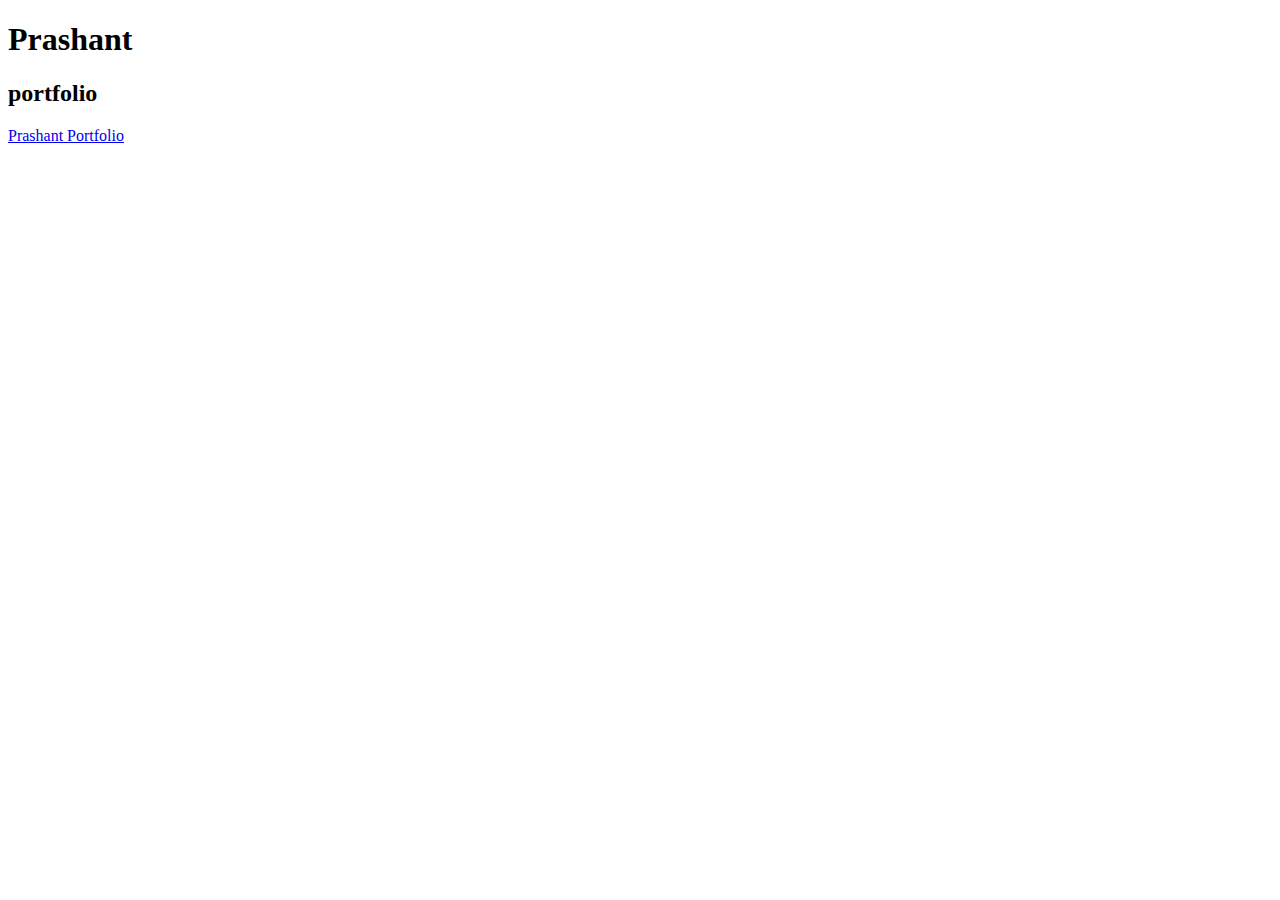
<file: index.html>
<!DOCTYPE html>
<html lang="en">
<head>
    <meta charset="UTF-8">
    <meta name="viewport" content="width=device-width, initial-scale=1.0">
    <title>Prashant Portfolio</title>
</head>
<body>
    <h1>Prashant</h1>
    <h2>portfolio</h2>
    <a href="p.html" target="_blank">Prashant Portfolio</a>

</body>
</html>
</file>
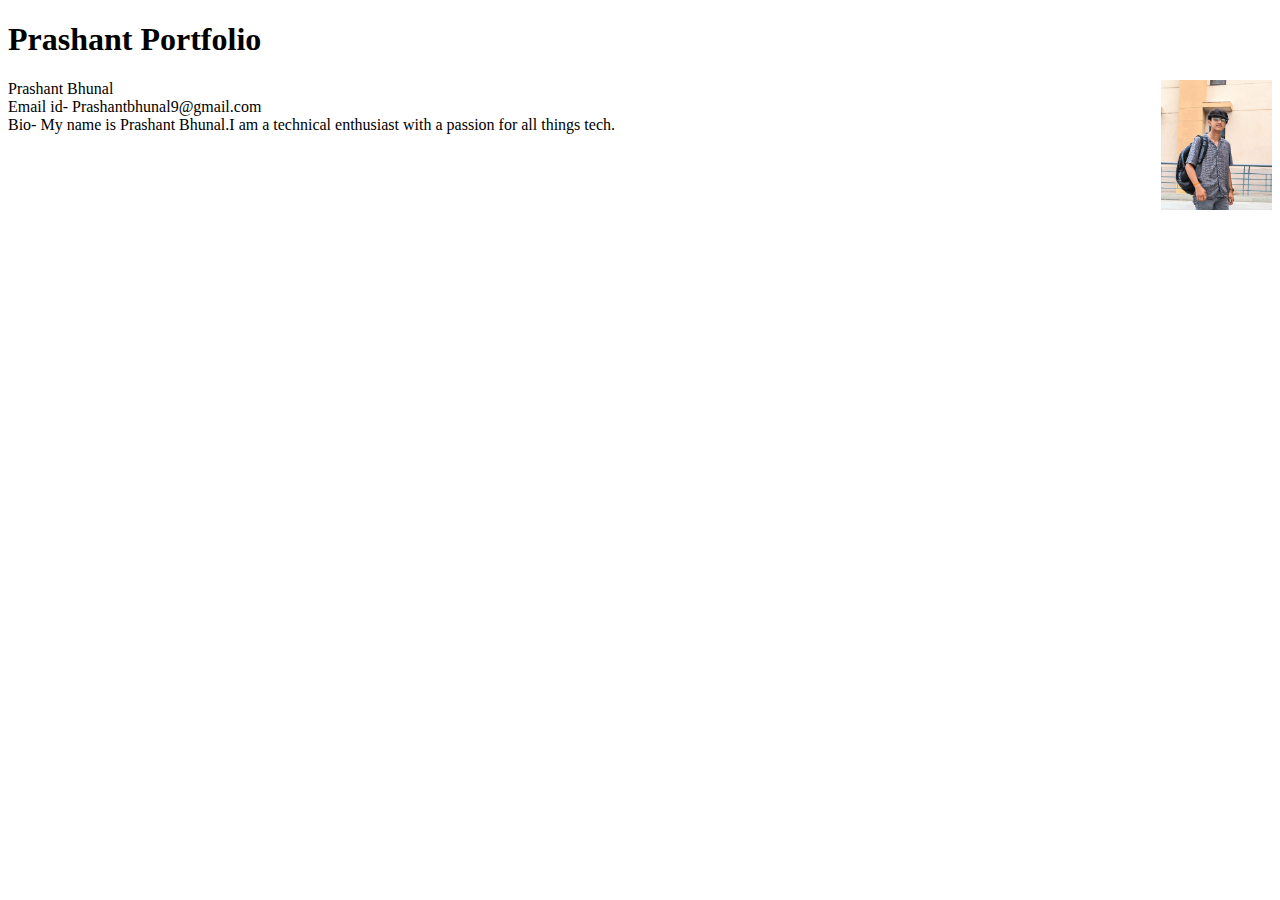
<file: p.html>
<!DOCTYPE html>
<html lang="en">
<head>
    <meta charset="UTF-8">
    <meta name="viewport" content="width=device-width, initial-scale=1.0">
    <title>Document</title>
</head>
<body> 
<h1>Prashant Portfolio</h1>
<img src="PXL_20230714_073025791~3.jpg"height=130 align="right">
Prashant Bhunal
<br>Email id- Prashantbhunal9@gmail.com 
<br>Bio- My name is Prashant Bhunal.I am a technical enthusiast with a passion for all things tech.  
</body>
</html>
</file>
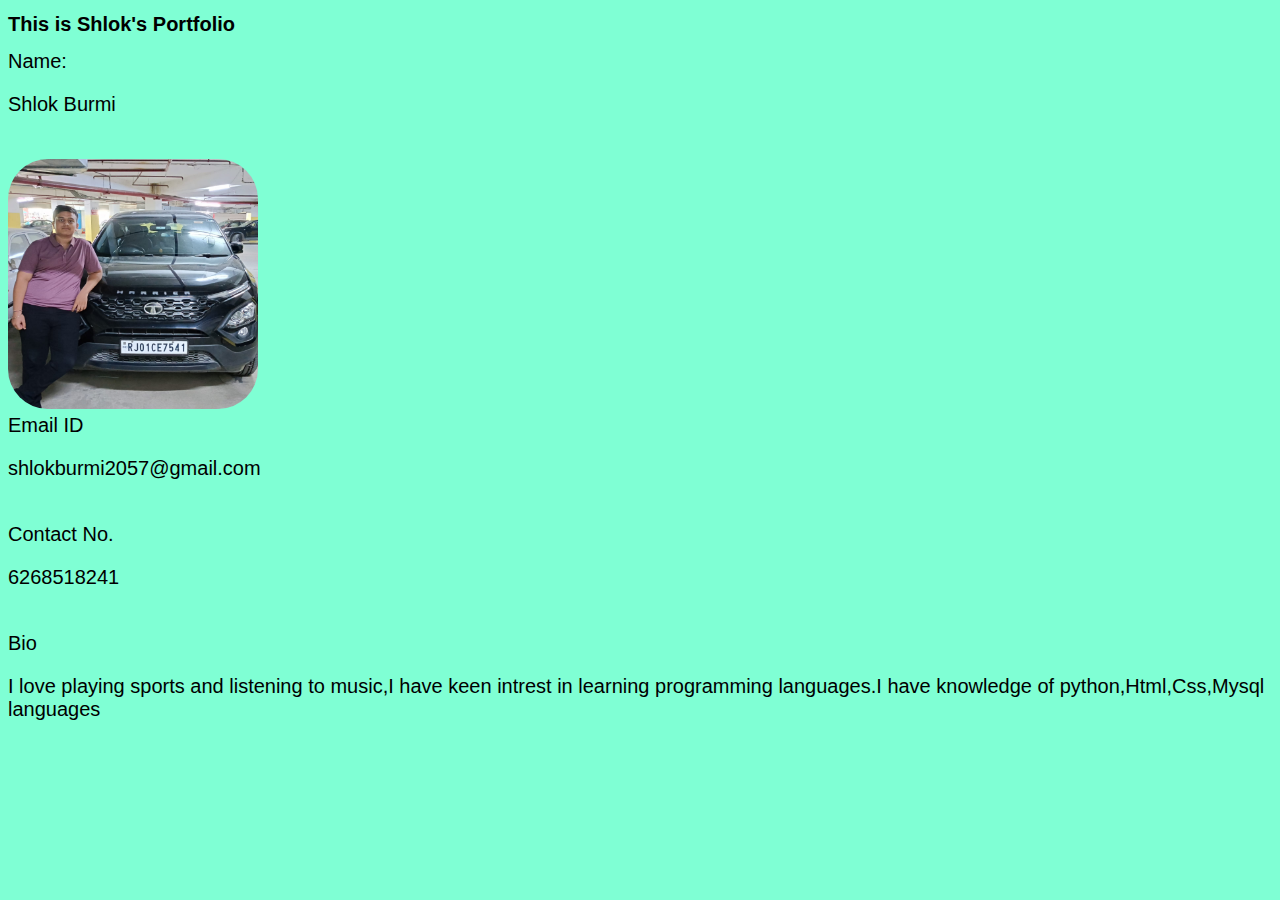
<file: shlok_portfolio/shlokportfolio.html>
<!DOCTYPE html>
<html lang="en">

<head>
    <meta charset="UTF-8">
    <meta name="viewport" content="width=device-width, initial-scale=1.0">
    <title>Shlok's Portfolio</title>
    <link rel="stylesheet" href="style.css">
</head>

<body>
    <H1>This is Shlok's Portfolio</H1>
    <big>Name:</big><p>Shlok Burmi</p><br>
    <img src="pic.jpeg" alt="_main" width="250" height="250"><br>
    <big>Email ID</big><p>shlokburmi2057@gmail.com</p><br>
    <big>Contact No.</big><p>6268518241</p><br>
    <big>Bio</big><p>I love playing sports and listening to music,I have keen intrest in learning programming languages.I have knowledge of python,Html,Css,Mysql languages</p><br>
</body>

</html>
</file>
<file: shlok_portfolio/style.css>
*{font-family:'Franklin Gothic Medium', 'Arial Narrow', Arial, sans-serif;font-size:20px;}
body{
    background-color: aquamarine;
}
body img{
    border-radius: 40px;
    
}
</file>
